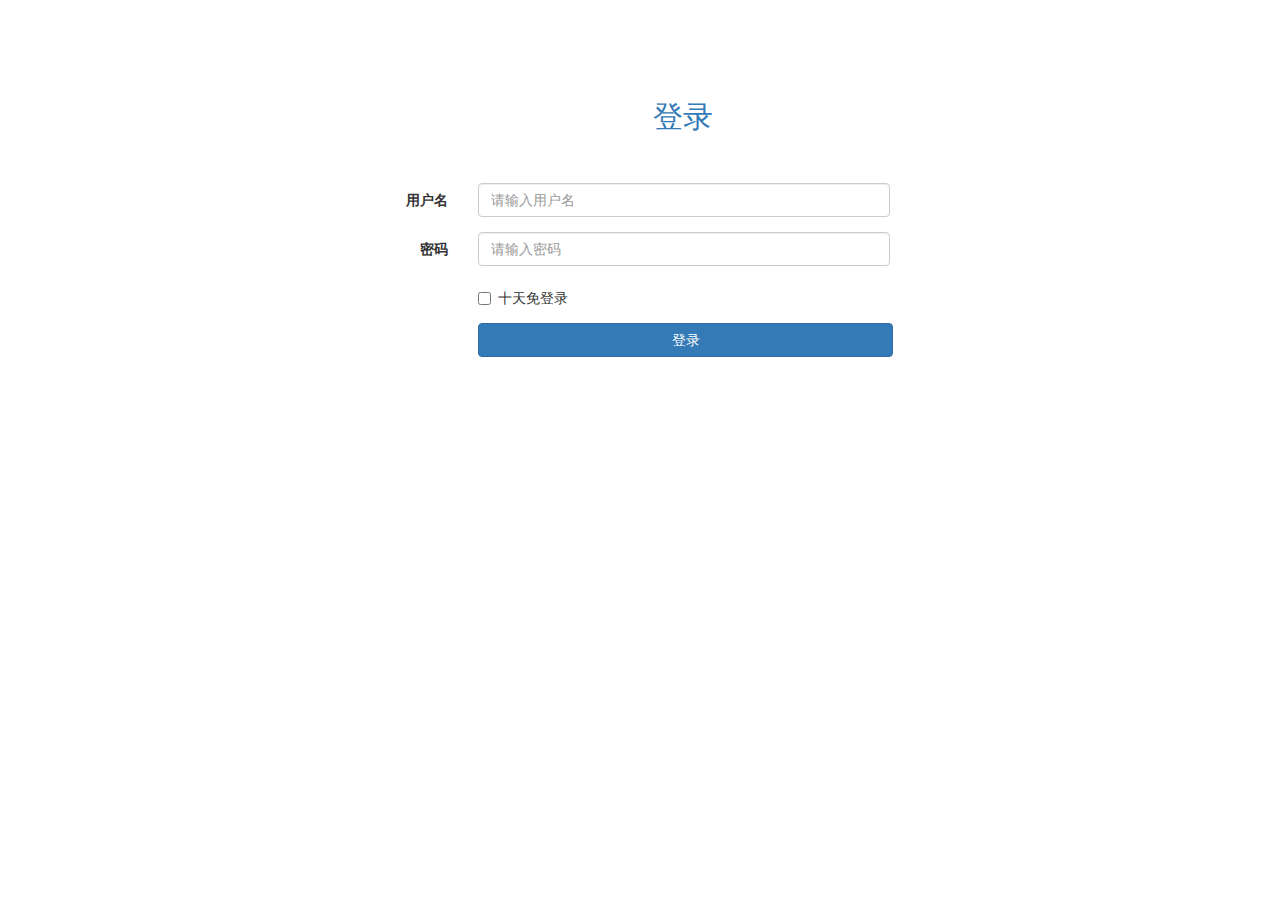
<file: system/html/admin-login.html>
<!DOCTYPE html>
<html lang="en">
  <head>
    <meta charset="UTF-8" />
    <meta name="viewport" content="width=device-width, initial-scale=1.0" />
    <meta http-equiv="X-UA-Compatible" content="ie=edge" />
    <title>大西瓜购物中心</title>
    <link rel="stylesheet" href="../libs/bootstrap/css/bootstrap.min.css" />
    <link rel="stylesheet" href="../css/login.css" />
  </head>
  <body>
    <form class="form-horizontal login-box">
      <h2 class="text-primary title">登录</h2>
      <div class="form-group">
        <label for="inputEmail3" class="col-sm-2 control-label">用户名</label>
        <div class="col-sm-10">
          <input
            type="text"
            class="form-control"
            id="username"
            placeholder="请输入用户名"
          />
        </div>
      </div>
      <div class="form-group">
        <label for="inputPassword3" class="col-sm-2 control-label"
          >密码</label
        >
        <div class="col-sm-10">
          <input
            type="password"
            class="form-control"
            id="password"
            placeholder="请输入密码"
          />
        </div>
      </div>
      <div class="form-group">
        <div class="col-sm-offset-2 col-sm-10">
          <div class="checkbox">
            <label> <input type="checkbox" id="free-login"/>十天免登录</label>
          </div>
        </div>
      </div>
      <div class="form-group">
        <div class="col-sm-offset-2 col-sm-10">
          <button type="button" class="btn btn-primary admin-btn" id="login">登录</button>
        </div>
      </div>
    </form>
    <script src="../libs/tools.js"></script>
    <script src="../js/admin-login.js"></script>
  </body>
</html>
</file>
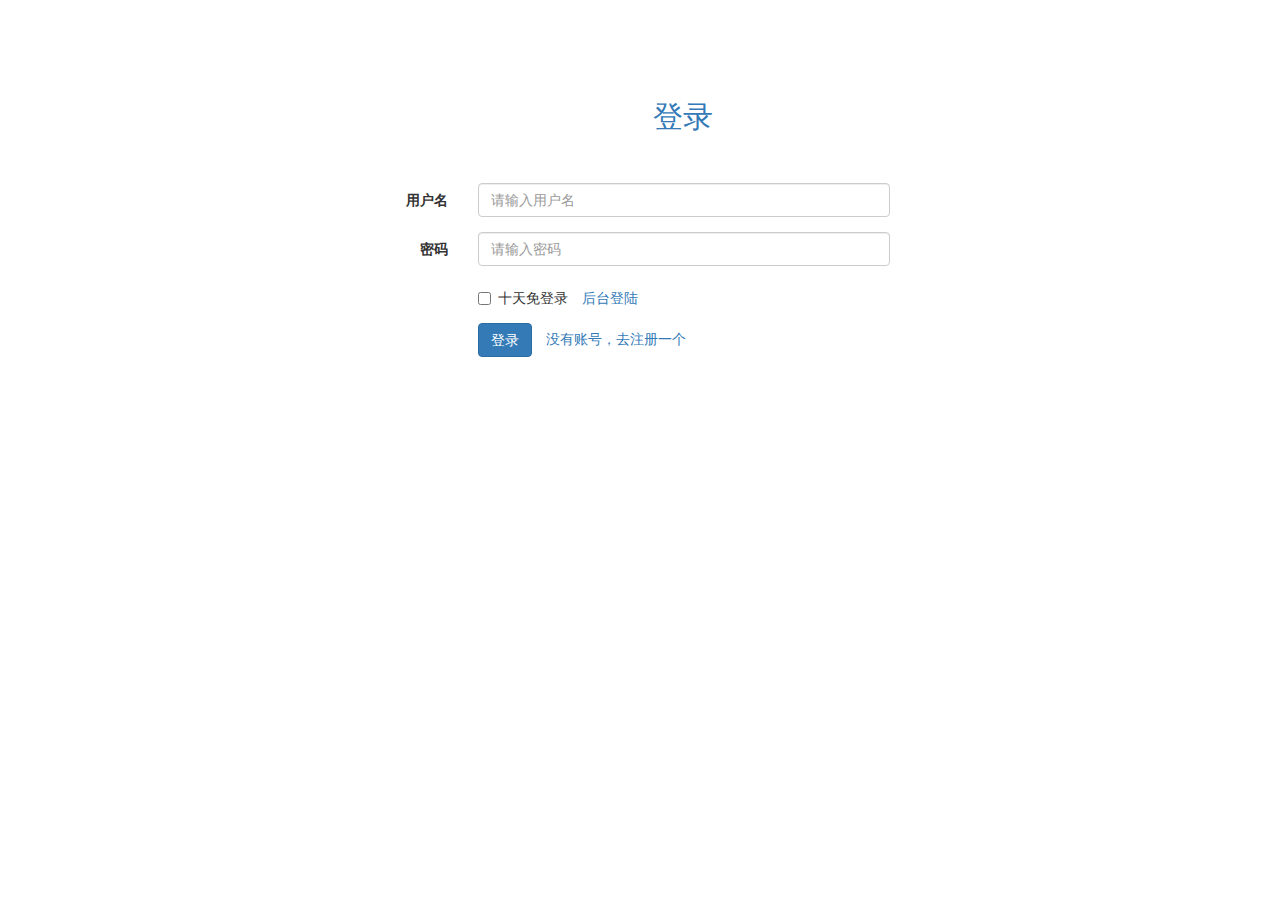
<file: system/html/index-login.html>
<!DOCTYPE html>
<html lang="en">
  <head>
    <meta charset="UTF-8" />
    <meta name="viewport" content="width=device-width, initial-scale=1.0" />
    <meta http-equiv="X-UA-Compatible" content="ie=edge" />
    <title>大西瓜买家登录</title>
    <link rel="stylesheet" href="../libs/bootstrap/css/bootstrap.min.css" />
    <link rel="stylesheet" href="../css/login.css" />
  </head>
  <body>
    <form class="form-horizontal login-box">
      <h2 class="text-primary title">登录</h2>
      <div class="form-group">
        <label for="inputEmail3" class="col-sm-2 control-label">用户名</label>
        <div class="col-sm-10">
          <input
            type="text"
            class="form-control"
            id="username"
            placeholder="请输入用户名"
          />
        </div>
      </div>
      <div class="form-group">
        <label for="inputPassword3" class="col-sm-2 control-label"
          >密码</label
        >
        <div class="col-sm-10">
          <input
            type="password"
            class="form-control"
            id="password"
            placeholder="请输入密码"
          />
        </div>
      </div>
      <div class="form-group">
        <div class="col-sm-offset-2 col-sm-10">
          <div class="checkbox">
            <label> <input type="checkbox" id="free-login"/>十天免登录</label>
						 <span class="text-primary register"><a href="admin-login.html">后台登陆</a></span>
          </div>
        </div>
      </div>
      <div class="form-group">
        <div class="col-sm-offset-2 col-sm-10">
          <button type="button" class="btn btn-primary" id="login">登录</button>
          <span class="text-primary register"><a href="register.html">没有账号，去注册一个</a></span>
        </div>
      </div>
    </form>
    <script src="../libs/tools.js"></script>
    <script src="../js/index-login.js"></script>
  </body>
</html>
</file>
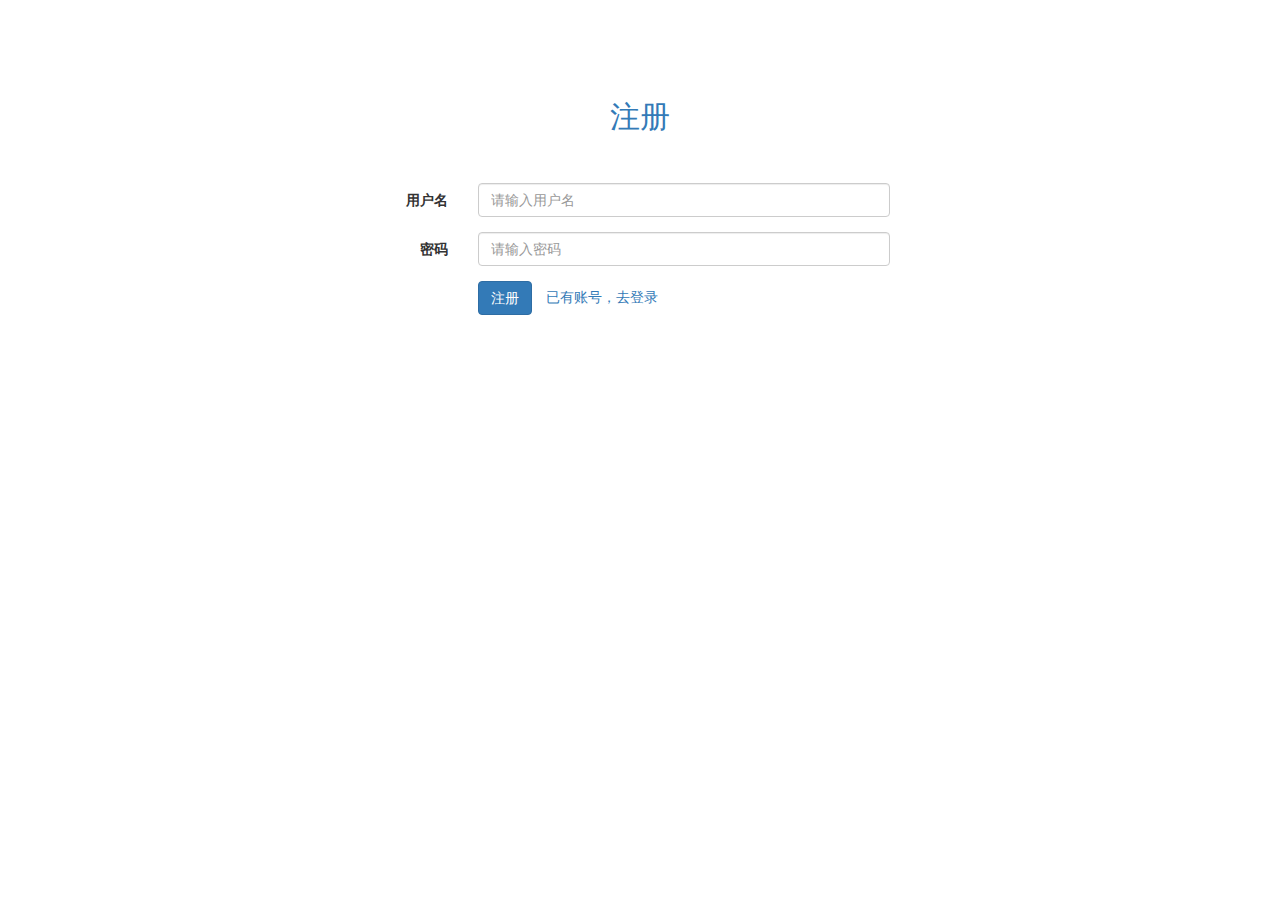
<file: system/html/index-register.html>
<!DOCTYPE html>
<html lang="en">
  <head>
    <meta charset="UTF-8" />
    <meta name="viewport" content="width=device-width, initial-scale=1.0" />
    <meta http-equiv="X-UA-Compatible" content="ie=edge" />
    <title>大西瓜后台管理系统-登录</title>
    <link rel="stylesheet" href="../libs/bootstrap/css/bootstrap.min.css" />
    <link rel="stylesheet" href="../css/register.css" />
  </head>
  <body>
    <form class="form-horizontal register-box">
      <h2 class="text-primary title">注册</h2>
      <div class="form-group">
        <label for="inputEmail3" class="col-sm-2 control-label">用户名</label>
        <div class="col-sm-10">
          <input
            type="email"
            class="form-control"
            id="username"
            placeholder="请输入用户名"
          />
        </div>
      </div>
      <div class="form-group">
        <label for="inputPassword3" class="col-sm-2 control-label"
          >密码</label
        >
        <div class="col-sm-10">
          <input
            type="password"
            class="form-control"
            id="password"
            placeholder="请输入密码"
          />
        </div>
      </div>
      <div class="form-group">
        <div class="col-sm-offset-2 col-sm-10">
          <button type="button" class="btn btn-primary" id="register">注册</button>
          <span class="text-primary login"><a href="login.html">已有账号，去登录</a></span>
        </div>
      </div>
    </form>
    <script src="../libs/tools.js"></script>
    <script src="../js/register.js"></script>
  </body>
</html>
</file>
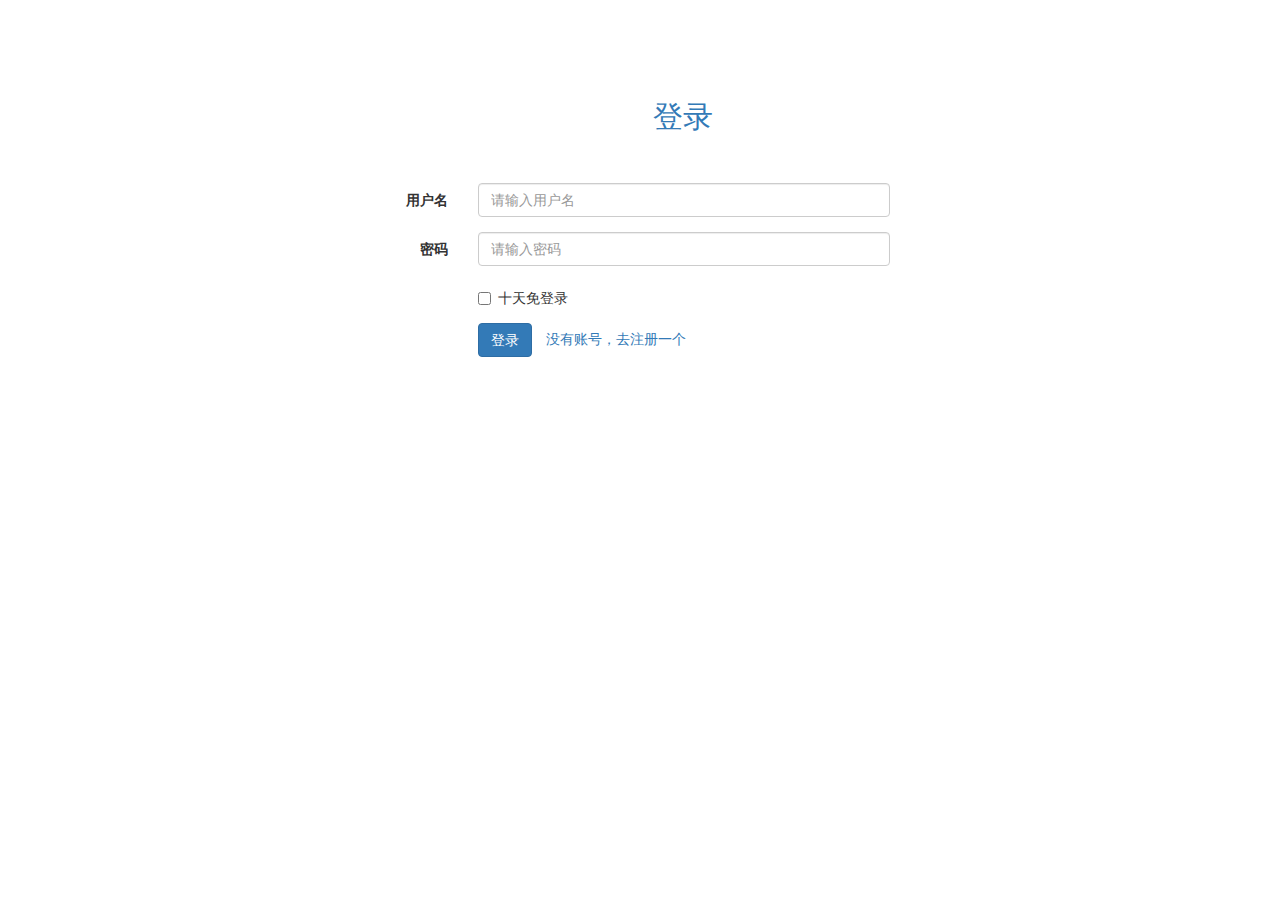
<file: system/html/login.html>
<!DOCTYPE html>
<html lang="en">
  <head>
    <meta charset="UTF-8" />
    <meta name="viewport" content="width=device-width, initial-scale=1.0" />
    <meta http-equiv="X-UA-Compatible" content="ie=edge" />
    <title>大西瓜后台管理系统-登录</title>
    <link rel="stylesheet" href="../libs/bootstrap/css/bootstrap.min.css" />
    <link rel="stylesheet" href="../css/login.css" />
  </head>
  <body>
    <form class="form-horizontal login-box">
      <h2 class="text-primary title">登录</h2>
      <div class="form-group">
        <label for="inputEmail3" class="col-sm-2 control-label">用户名</label>
        <div class="col-sm-10">
          <input
            type="text"
            class="form-control"
            id="username"
            placeholder="请输入用户名"
          />
        </div>
      </div>
      <div class="form-group">
        <label for="inputPassword3" class="col-sm-2 control-label"
          >密码</label
        >
        <div class="col-sm-10">
          <input
            type="password"
            class="form-control"
            id="password"
            placeholder="请输入密码"
          />
        </div>
      </div>
      <div class="form-group">
        <div class="col-sm-offset-2 col-sm-10">
          <div class="checkbox">
            <label> <input type="checkbox" id="free-login"/>十天免登录</label>
          </div>
        </div>
      </div>
      <div class="form-group">
        <div class="col-sm-offset-2 col-sm-10">
          <button type="button" class="btn btn-primary" id="login">登录</button>
          <span class="text-primary register"><a href="register.html">没有账号，去注册一个</a></span>
        </div>
      </div>
    </form>
    <script src="../libs/tools.js"></script>
    <script src="../js/login.js"></script>
  </body>
</html>
</file>
<file: system/css/login.css>
.login-box{
    margin: 100px auto;
    width: 500px;
}
.title{
	padding-left: 85px;
    text-align: center;
    margin-bottom: 50px;
}
.register{
    margin-left: 10px;
}
.right{
	margin-left: 100px;
}
.admin-btn{
	width: 415px;
}
.blank{
	font-size: 30px;
	height: 30px;
	width: 370px;
	position: absolute;
	left: 0;
	right: 0;
	top: 0;
	bottom: 0;
	margin: auto;
}
</file>
<file: system/css/register.css>
.register-box{
    margin: 100px auto;
    width: 500px;
}
.title{
    text-align: center;
    margin-bottom: 50px;
}
.login{
    margin-left: 10px;
}
</file>
